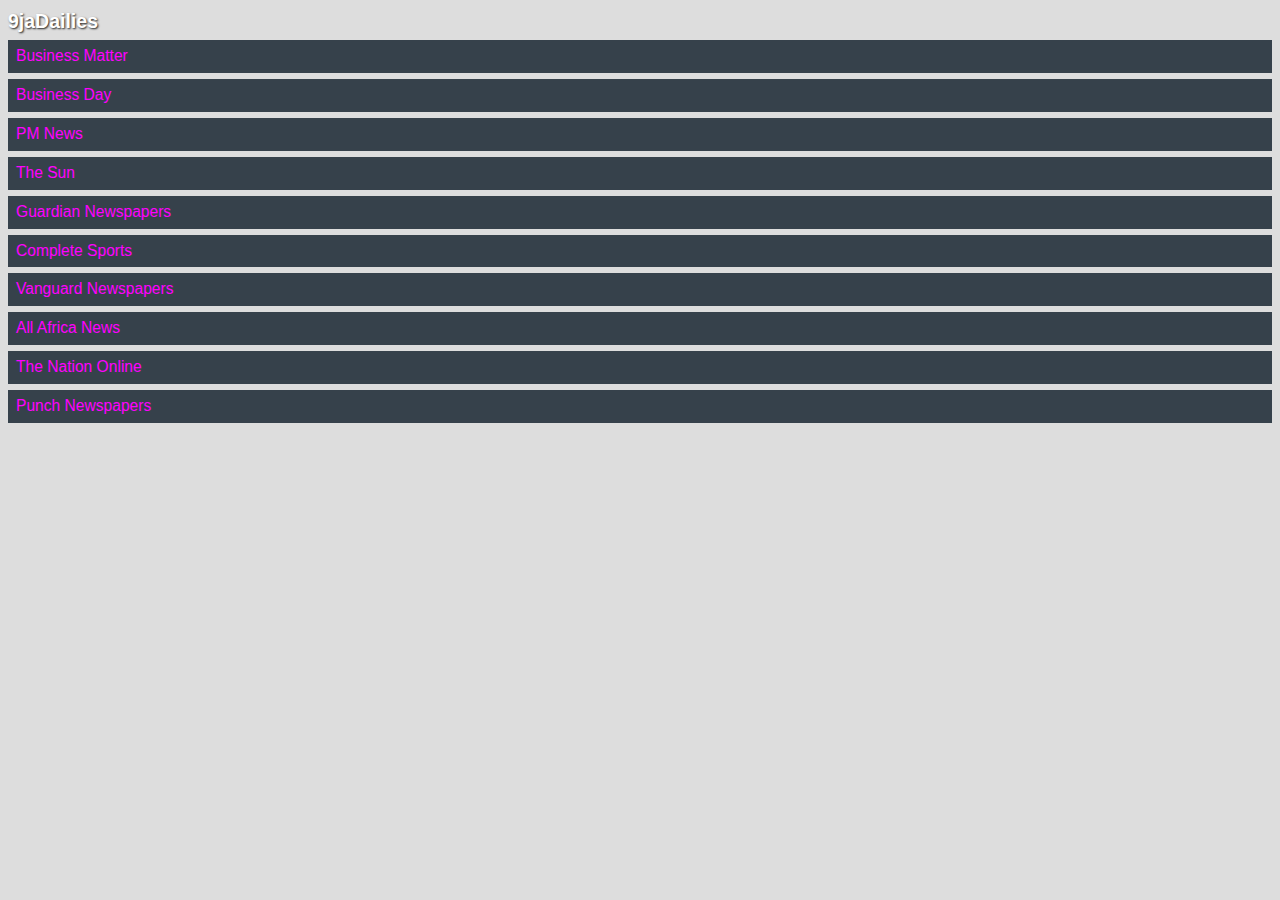
<file: index.html>
<!--
To change this template, choose Tools | Templates
and open the template in the editor.
-->
<!DOCTYPE html>
<html lang="en" manifest="cache.appcache">
        <head>
                
                <title>9jaDailies</title>
                <meta http-equiv="Content-Type" content="text/html; charset=UTF-8">
                <meta name="viewport" content="width=device-width, initial-scale=1.0, user-scalable=no">

                <link href="css/styles.css" type="text/css"  rel="stylesheet" />
                <script src="js/mobilemini.js" type="text/javascript"></script>
                <script src="js/scripts.js" type="text/javascript"></script>
        </head>
        <body>
                <h1>9jaDailies</h1>
                <div id="mainContent">
                      <img src="img/loading.gif" /> &nbsp;   Loading Page...Please wait.
                </div>
                <script>
                        
                        
                        $().ready(function() {

                                showFeeds();

                        });
                </script>
                
        </body>
</html>
</file>
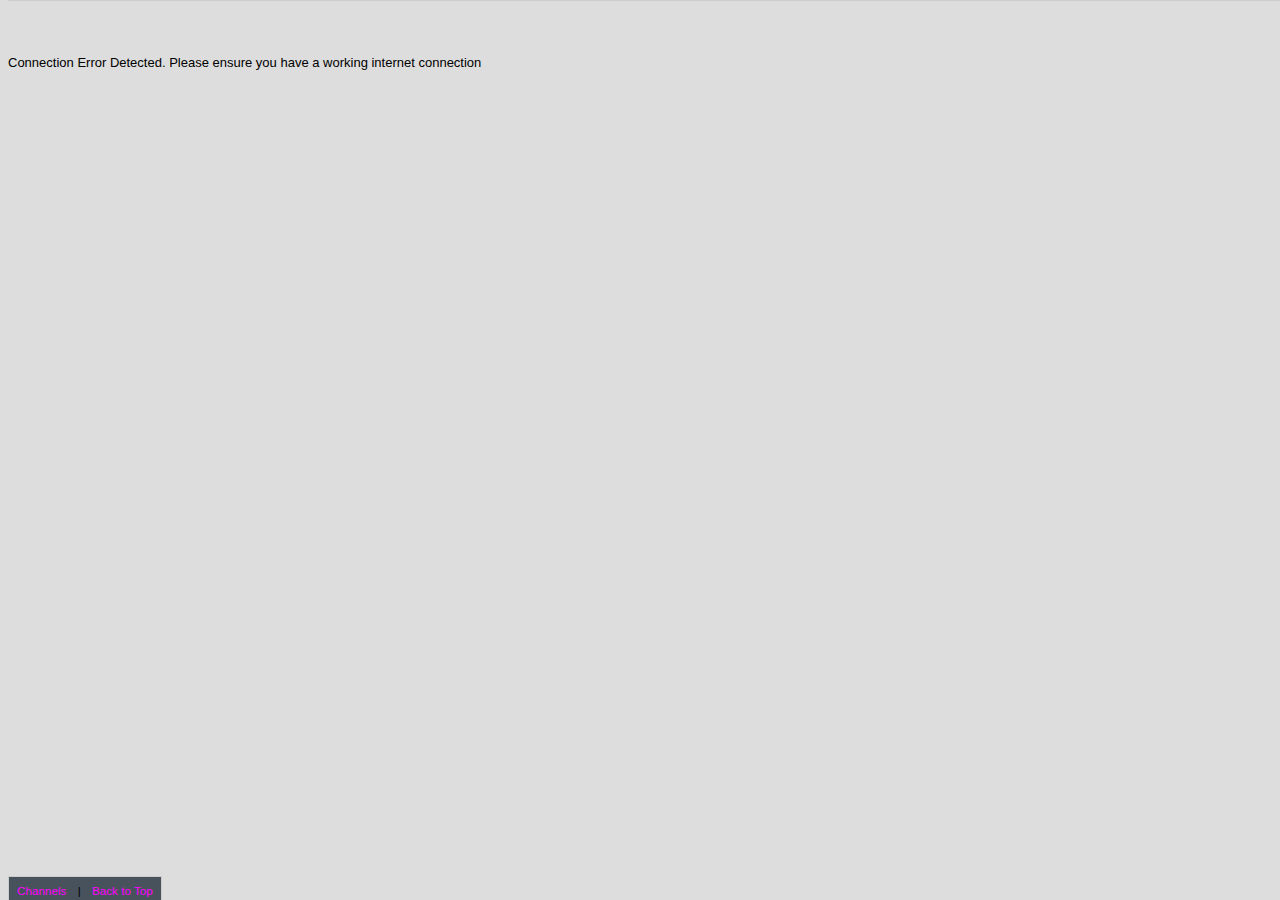
<file: view.html>
<!--
To change this template, choose Tools | Templates
and open the template in the editor.
-->
<!DOCTYPE html>
<html lang="en" manifest="cache.appcache">
        <head>
                <title>9jaDailies</title>
                <meta http-equiv="Content-Type" content="text/html; charset=UTF-8">
                                <meta name="viewport" content="width=device-width, initial-scale=1.0, user-scalable=no">

                <link href="css/styles.css" type="text/css"  rel="stylesheet" />
                <script src="js/mobilemini.js" type="text/javascript"></script>
                <script src="js/scripts.js" type="text/javascript"></script>
        </head>
        <body>
                
                <div id="feedHeader">
                        
                </div>
                <a name="top"></a>
                <div id="mainContent" class="marginedTop">
                        <img src="img/loading.gif" /> &nbsp; Loading...Please wait
                </div>
                <div class="footerLinks"><a href="index.html">Channels</a> | <a href="#top">Back to Top</a></div>
                <script type="text/javascript" src="https://www.google.com/jsapi"></script>
                <script type="text/javascript">
                        google.load("feeds", "1");
                </script>
                 <script>
                        $().ready(function() {

                                loadFeed();
                                
                        });
                </script>
        </body>
</html>
</file>
<file: css/styles.css>
/* 
    Document   : styles
    Created on : August 19, 2013, 4:04:46 AM
    Author     : BrowseDotCom <browsedotcom@gmail.com>
    Description:
        Purpose of the stylesheet follows.
*/

root { 
        display: block;
}

body{
        background:#dddddd;
        font-family: "Helvetica Neue",Helvetica,Arial,sans-serif;
        font-weight:200;
        font-size:13px;
        height:100%;
        color:#000000;
        line-height: 1.3em;
        color:black;

}
a,a:visited{
        color:#FF00FF;
        text-decoration: none;
}

p{
        color:#000000;
        font-size:13px;
}

.line{
        height:1px;
        overflow:hidden;
        background-color:#2b353d;
        border-bottom:1px solid #687581;
        margin:10px 0;
}


#feedHeader{
        margin-bottom:13px;
        color:#d90000;
        position:fixed;
        background:#47525c;
        width:100%;
        top:0px;
        border-bottom:1px solid #ccc;
}

h1{
        color:#fff;
        text-shadow:1px 1px 2px #222;
        margin-bottom:4px;
        font-size:1.5em;
}

#newsList{  
        margin-top:30px;
        padding: 0px 3px 3px 5px; 
        margin-top:3px; 
}

.marginedTop{
        margin-top:55px;
}
#newsList li{ 
        margin:0 5px 10px 0;
        padding:5px;
        list-style: none;
        clear:both;
        border:1px solid #38434d;
        /* CSS3 round corners: */
        -moz-border-radius:5px;
        -webkit-border-radius:5px;
        border-radius:5px;
}

#newsList .title{ 
        font-weight:500; 
        margin:5px 0px 4px 0px; 
        padding-top:3px;
        color:#FF0000; 
        text-decoration:none ;
        display:block;
        font-size:1.3em;
        text-shadow: 0 1px 1px #000;
}

#newsList .content{ 
        padding:1px 3px 8px 3px; 
        border-bottom:1px inset #666; 
        margin-bottom:8px;
}

#newsList .content img{ 
        max-width:250px;
        align:left;
        box-shadow: 1px 1px 2px #aaa;
        margin:8px;
}

#newsList .date{ 
        font-size:11px; 
        color:#AAA; 
}


#homeBtn {
        float:right;
        margin-right:5px;
        display:block;
        padding:5px 20px 5px 5px;
}
.footerLinks{
        position:fixed;
        bottom:0;
        text-align:center;
        padding-top:6px;
        background:#47525c;
        font-size:0.9em;
        border:1px solid #ccc;
        border-bottom:0;
}
.footerLinks a{
        padding:8px 8px;
        margin:0px;
        margin-bottom:6px;
}
a.btn:link,a.btn:visited{
        border:2px outset #ccc;
        background:#ccc;
        padding:4px 8px;
        color:#000;
        border-radius: 4px;
}
a.btn:hover{

        border:2px outset #000;
}

.feeds {
        padding:0;
        margin:10px 0px;
}
.feeds li{

        list-style:none;
        background:#36414b;
}
.feeds li a,.feeds li a:visited{
        display:block;
        padding:8px 8px;
        margin:0px;
        margin-bottom:6px;
        font-size:1.2em;

}
.feeds li a:hover{
        color:#fff;                
}
</file>
